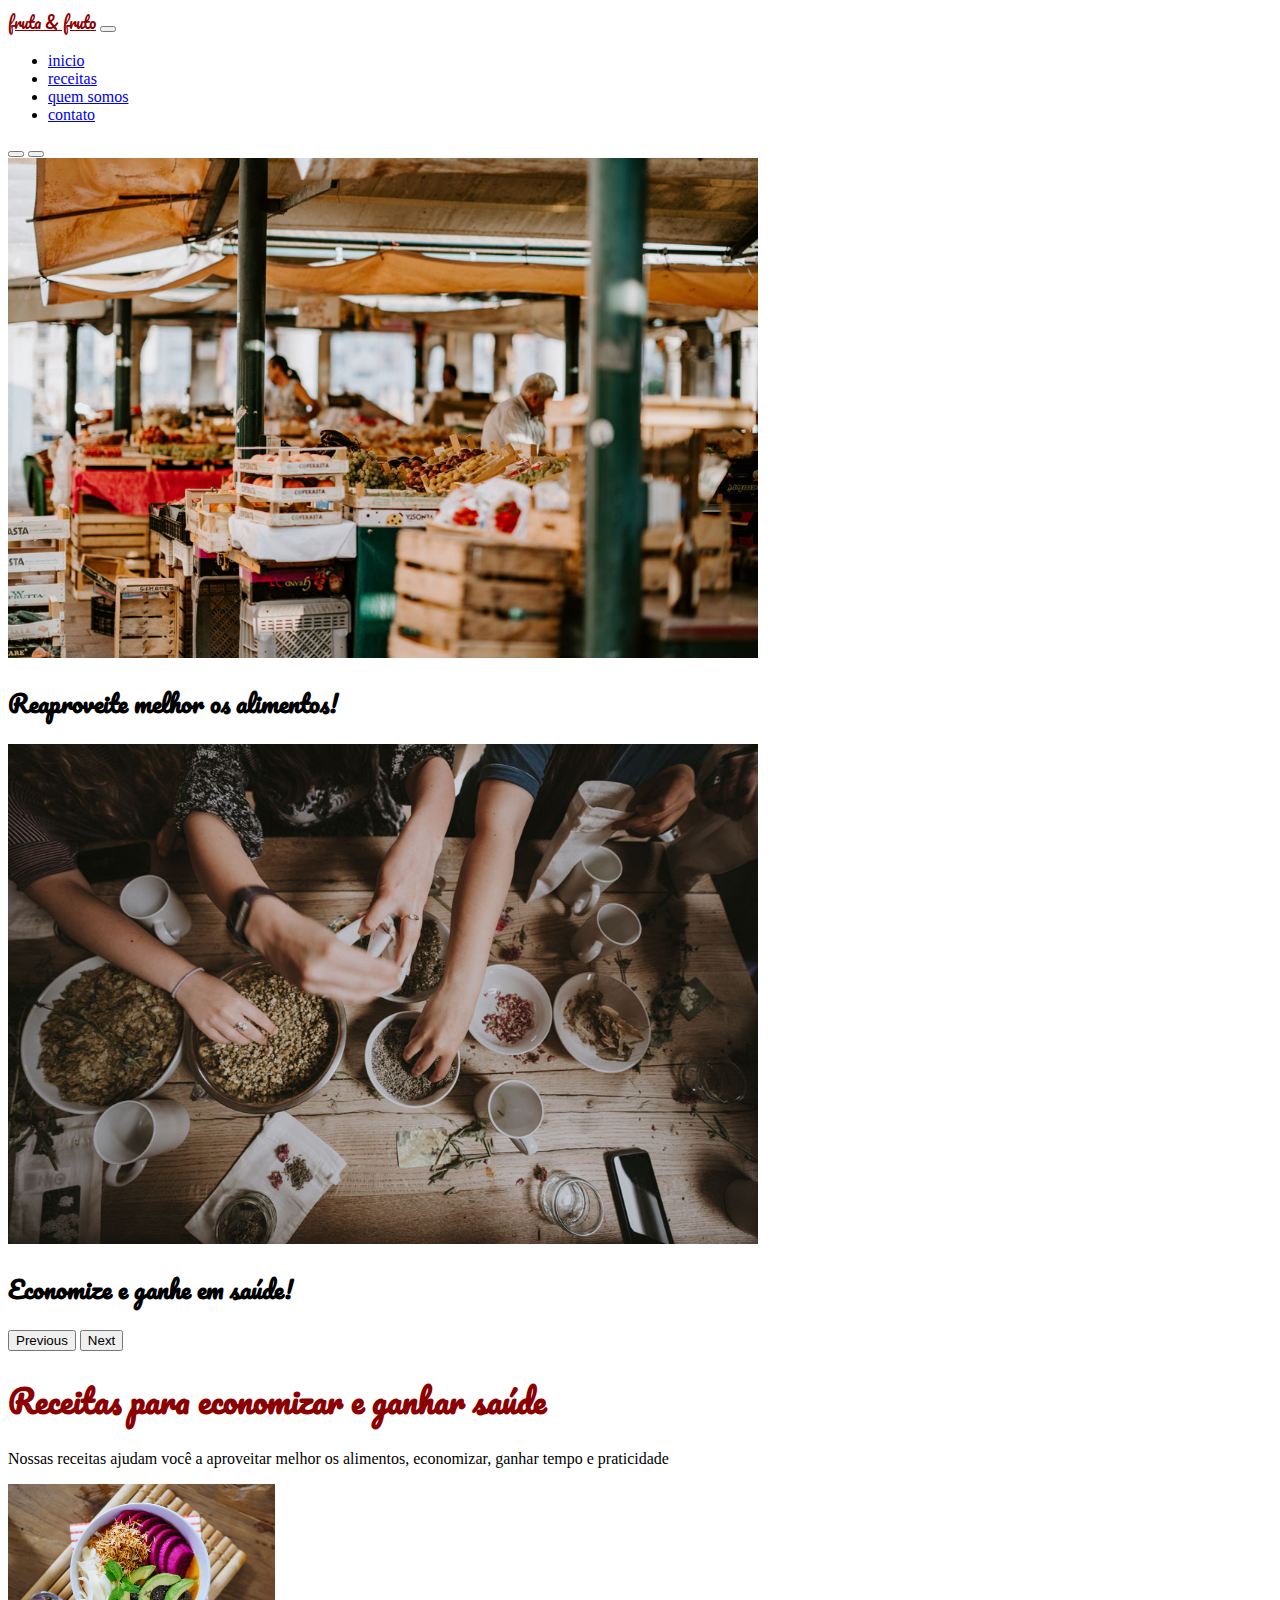
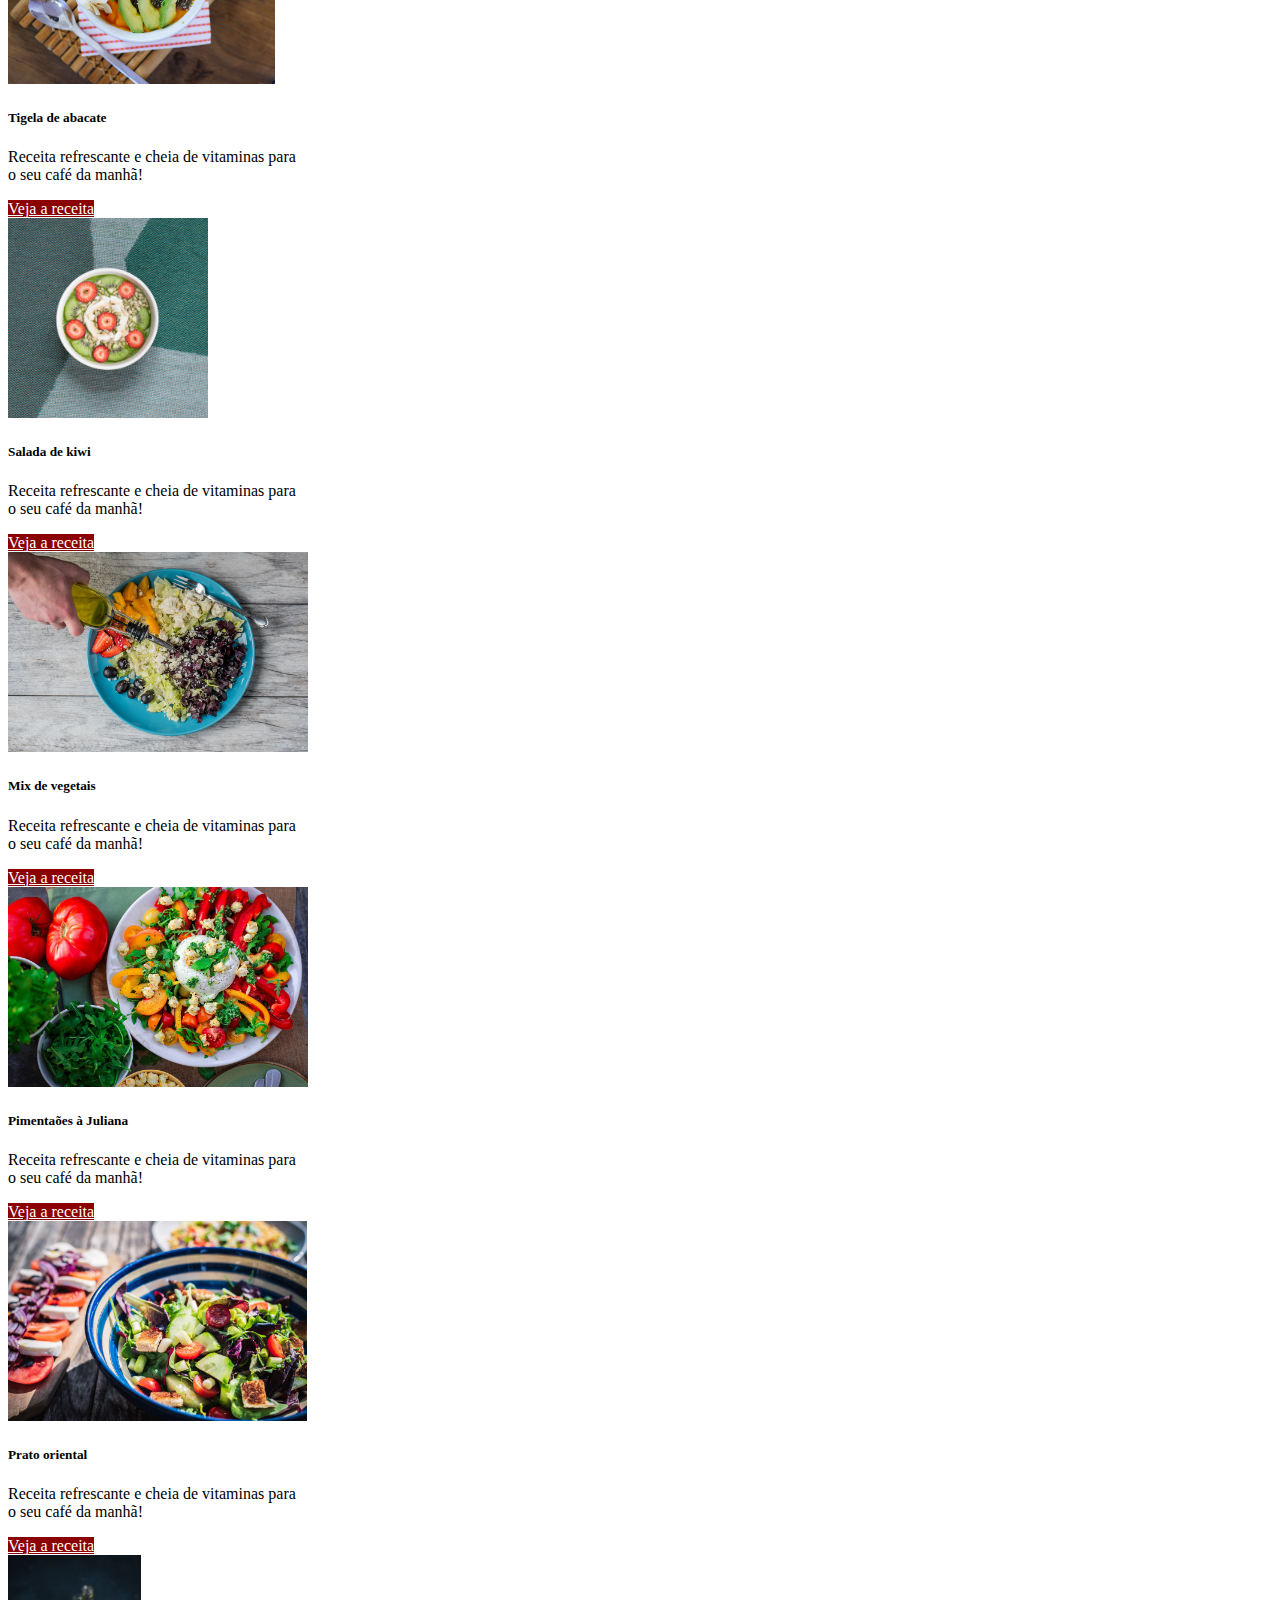
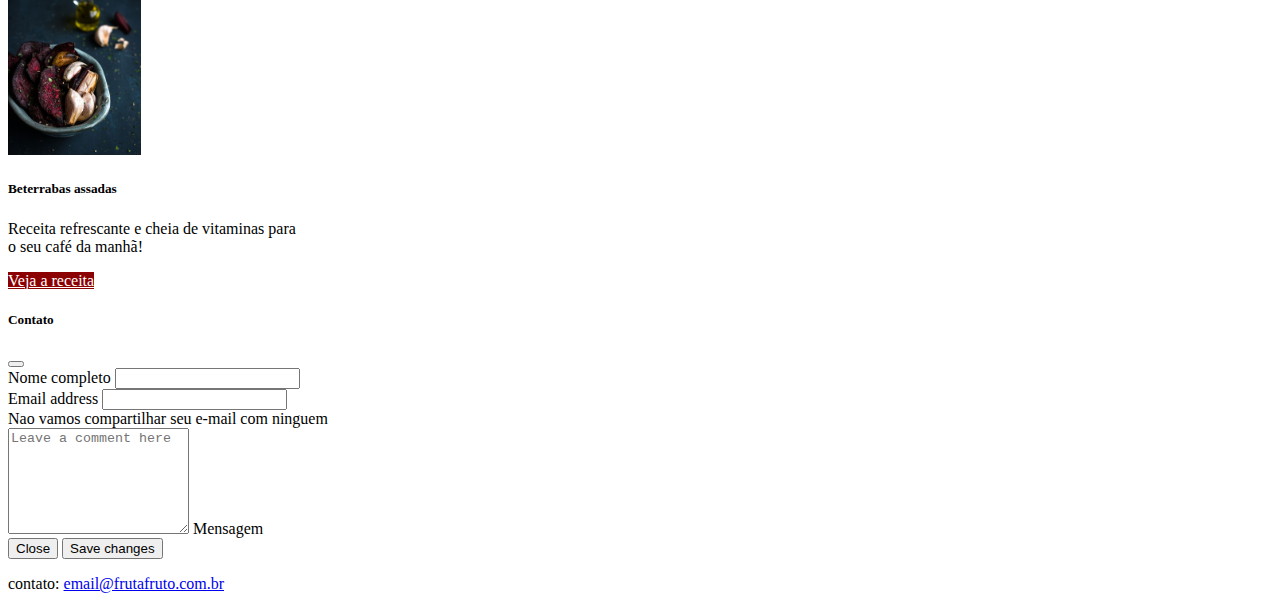
<file: index.html>
<!DOCTYPE html>
<html>

<head>
    <meta charset="utf-8">
    <meta name="viewport" content="width=device-width, initial-scale=1">
    <title>fruta e fruto</title>
    <link href="https://cdn.jsdelivr.net/npm/bootstrap@5.0.1/dist/css/bootstrap.min.css" rel="stylesheet" integrity="sha384-+0n0xVW2eSR5OomGNYDnhzAbDsOXxcvSN1TPprVMTNDbiYZCxYbOOl7+AMvyTG2x" crossorigin="anonymous">
    <link rel="stylesheet" type="text/css" href="src/style.css">
    <link rel="preconnect" href="https://fonts.gstatic.com">
    <link href="https://fonts.googleapis.com/css2?family=Pacifico&display=swap" rel="stylesheet">
</head>

<body>
    <header>
        <nav class="navbar navbar-expand-lg navbar-light bg-light fixed-top">
            <div class="container-fluid ">
                <a class="navbar-brand fonte-titulo cor-especial" href="#">fruta & fruto</a>
                <button class="navbar-toggler" type="button" data-bs-toggle="collapse" data-bs-target="#navbarNav" aria-controls="navbarNav" aria-expanded="false" aria-label="Toggle navigation">
                <span class="navbar-toggler-icon"></span>
            </button>
                <div class="collapse navbar-collapse justify-content-end" id="navbarNav">
                    <ul class="navbar-nav">
                        <li class="nav-item">
                            <a class="nav-link active" aria-current="page" href="#">inicio</a>
                        </li>
                        <li class="nav-item">
                            <a class="nav-link" href="#">receitas</a>
                        </li>
                        <li class="nav-item">
                            <a class="nav-link" href="#">quem somos</a>
                        </li>
                        <li class="nav-item">
                            <a class="nav-link" data-bs-toggle="modal" data-bs-target="#modal-contato" href="#">contato</a>
                        </li>
                    </ul>
                </div>
            </div>
        </nav>
    </header>
    <main>
        <section id="carouselExampleCaptions" class="carousel slide" data-bs-interval="3000" data-bs-ride="carousel">
            <div class="carousel-indicators">
                <button type="button" data-bs-target="#carouselExampleCaptions" data-bs-slide-to="0" class="active" aria-current="true" aria-label="Slide 1"></button>
                <button type="button" data-bs-target="#carouselExampleCaptions" data-bs-slide-to="1" aria-label="Slide 2"></button>
            </div>
            <div class="carousel-inner">
                <div class="carousel-item active">
                    <img src="src/img/carrossel-img1.jpg" class="d-block w-100 imagem-carrosel" alt="...">
                    <div class=" h-50 carousel-caption d-none d-md-block">
                        <h2 class="fonte-titulo display-4">Reaproveite melhor os alimentos!</h2>
                    </div>
                </div>
                <div class="carousel-item">
                    <img src="src/img/carrossel-img2.jpg" class="d-block w-100 imagem-carrosel" alt="...">
                    <div class="h-50 carousel-caption d-none d-md-block">
                        <h2 class="fonte-titulo display-4">Economize e ganhe em saúde!</h2>
                    </div>
                </div>
            </div>
            <button class="carousel-control-prev" type="button" data-bs-target="#carouselExampleCaptions" data-bs-slide="prev">
                <span class="carousel-control-prev-icon" aria-hidden="true"></span>
                <span class="visually-hidden">Previous</span>
            </button>
            <button class="carousel-control-next" type="button" data-bs-target="#carouselExampleCaptions" data-bs-slide="next">
                <span class="carousel-control-next-icon" aria-hidden="true"></span>
                <span class="visually-hidden">Next</span>
            </button>
        </section>
        <section>
            <h1 class="text-center fonte-titulo cor-especial pt-5">Receitas para economizar e ganhar saúde</h1>
            <p class="text-center text-secondary pb-5">Nossas receitas ajudam você a aproveitar melhor os alimentos, economizar, ganhar tempo e praticidade</p>
        </section>
        <section class="container bg-light">
            <div class="row justify-content-center">
                <article class="card borda-cor-especial card-largura p-0 m-4 col-md-4 col-sm-12">
                    <img src="src/img/receita-abacate.jpg" class="card-img-top card-posicao-img" alt="...">
                    <div class="card-body">
                        <h5 class="card-title">Tigela de abacate</h5>
                        <p class="card-text">Receita refrescante e cheia de vitaminas para o seu café da manhã!</p>
                        <a href="#" class="btn botao-cor-especial">Veja a receita</a>
                    </div>
                </article>
                <article class="card borda-cor-especial card-largura p-0 m-4 col-md-4 col-sm-12">
                    <img src="src/img/receita-kiwi.jpg" class="card-img-top card-posicao-img" alt="...">
                    <div class="card-body">
                        <h5 class="card-title">Salada de kiwi</h5>
                        <p class="card-text">Receita refrescante e cheia de vitaminas para o seu café da manhã!</p>
                        <a href="#" class="btn botao-cor-especial">Veja a receita</a>
                    </div>
                </article>
                <article class="card borda-cor-especial card-largura p-0 m-4 col-md-4 col-sm-12">
                    <img src="src/img/receita-mix.jpg" class="card-img-top card-posicao-img" alt="...">
                    <div class="card-body">
                        <h5 class="card-title">Mix de vegetais</h5>
                        <p class="card-text">Receita refrescante e cheia de vitaminas para o seu café da manhã!</p>
                        <a href="#" class="btn botao-cor-especial">Veja a receita</a>
                    </div>
                </article>
                <article class="card borda-cor-especial card-largura p-0 m-4 col-md-4 col-sm-12">
                    <img src="src/img/receita-pimentoes.jpg" class="card-img-top card-posicao-img" alt="...">
                    <div class="card-body">
                        <h5 class="card-title">Pimentaões à Juliana</h5>
                        <p class="card-text">Receita refrescante e cheia de vitaminas para o seu café da manhã!</p>
                        <a href="#" class="btn botao-cor-especial">Veja a receita</a>
                    </div>
                </article>
                <article class="card borda-cor-especial card-largura p-0 m-4 col-md-4 col-sm-12">
                    <img src="src/img/receita-oriental.jpg" class="card-img-top card-posicao-img" alt="...">
                    <div class="card-body">
                        <h5 class="card-title">Prato oriental</h5>
                        <p class="card-text">Receita refrescante e cheia de vitaminas para o seu café da manhã!</p>
                        <a href="#" class="btn botao-cor-especial">Veja a receita</a>
                    </div>
                </article>
                <article class="card borda-cor-especial card-largura p-0 m-4 col-md-4 col-sm-12">
                    <img src="src/img/receita-beterrabas.jpg" class="card-img-top card-posicao-img" alt="...">
                    <div class="card-body">
                        <h5 class="card-title">Beterrabas assadas</h5>
                        <p class="card-text">Receita refrescante e cheia de vitaminas para o seu café da manhã!</p>
                        <a href="#" class="btn botao-cor-especial">Veja a receita</a>
                    </div>
                </article>
            </div>
        </section>
    </main>
    <div class="modal fade" id="modal-contato" tabindex="-1" aria-labelledby="exampleModalLabel" aria-hidden="true">
        <div class="modal-dialog">
            <div class="modal-content">
                <div class="modal-header">
                    <h5 class="modal-title" id="exampleModalLabel">Contato</h5>
                    <button type="button" class="btn-close" data-bs-dismiss="modal" aria-label="Close"></button>
                </div>
                <div class="modal-body">
                    <form>
                        <div class="mb-3">
                            <label for="exampleInputEmail1" class="form-label">Nome completo</label>
                            <input type="text" class="form-control" id="exampleinputname" aria-describedby="text">
                        </div>
                        <div class="mb-3">
                            <label for="exampleInputEmail1" class="form-label">Email address</label>
                            <input type="email" class="form-control" id="exampleInputEmail1" aria-describedby="emailHelp">
                            <div id="emailHelp" class="form-text">Nao vamos compartilhar seu e-mail com ninguem</div>
                        </div>
                        <div class="form-floating">
                            <textarea class="form-control" placeholder="Leave a comment here" id="floatingTextarea2" style="height: 100px"></textarea>
                            <label for="floatingTextarea2">Mensagem</label>
                        </div>
                    </form>
                </div>
                <div class="modal-footer">
                    <button type="button" class="btn btn-secondary" data-bs-dismiss="modal">Close</button>
                    <button type="button" class="btn btn-primary">Save changes</button>
                </div>
            </div>
        </div>
    </div>
    <footer class="bg-secondary p-3">
        <p class="text-light m-0 text-center">contato: <a class="text-light" href=" mailto:email@frutafruto.com.br ">email@frutafruto.com.br</a></p>
    </footer>
    <script src=" "></script>
    <script src="https://cdn.jsdelivr.net/npm/bootstrap@5.0.1/dist/js/bootstrap.bundle.min.js " integrity="sha384-gtEjrD/SeCtmISkJkNUaaKMoLD0//ElJ19smozuHV6z3Iehds+3Ulb9Bn9Plx0x4 " crossorigin="anonymous "></script>
</body>

</html>
</file>
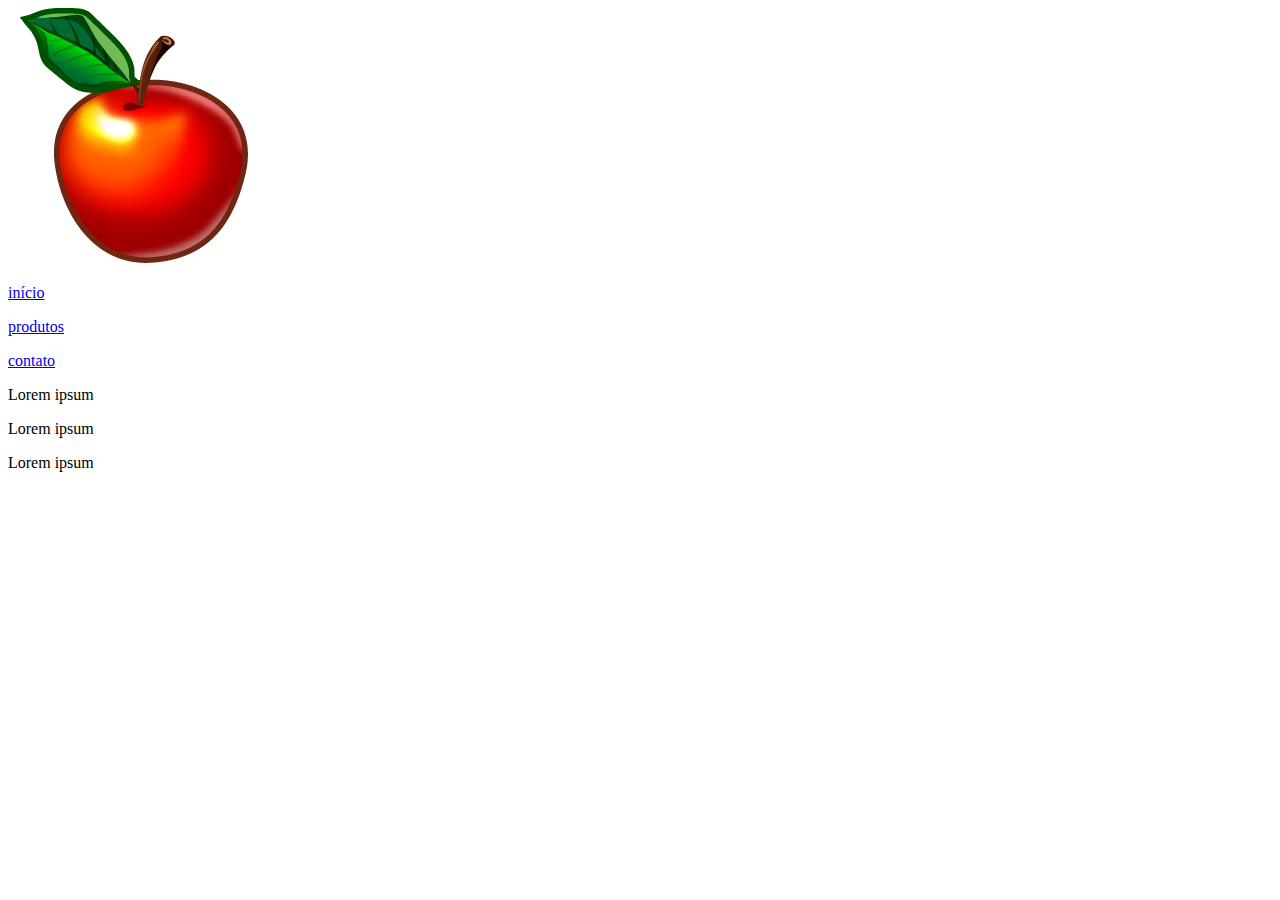
<file: src/semantica-html/html-divs.html>
<!DOCTYPE html>
<html>
<head>
  <meta charset="utf-8">
  <title>meu site</title>
</head>
<body>

  <div class="principal">
    <div class="imagem">
      <img src="apple.png">
    </div>
    <div class="menu">
      <p><a href="#">início</a></p>
      <p><a href="#">produtos</a></p>
      <p><a href="#">contato</a></p>
    </div>
    <div class="textos">
      <div class="texto-um">
        <p>Lorem ipsum</p>
      </div>
      <div class="texto-dois">
        <p>Lorem ipsum</p>
      </div>
      <div class="texto-tres">
        <p>Lorem ipsum</p>
      </div>    
    </div>
  </div>

</body>
</html>
</file>
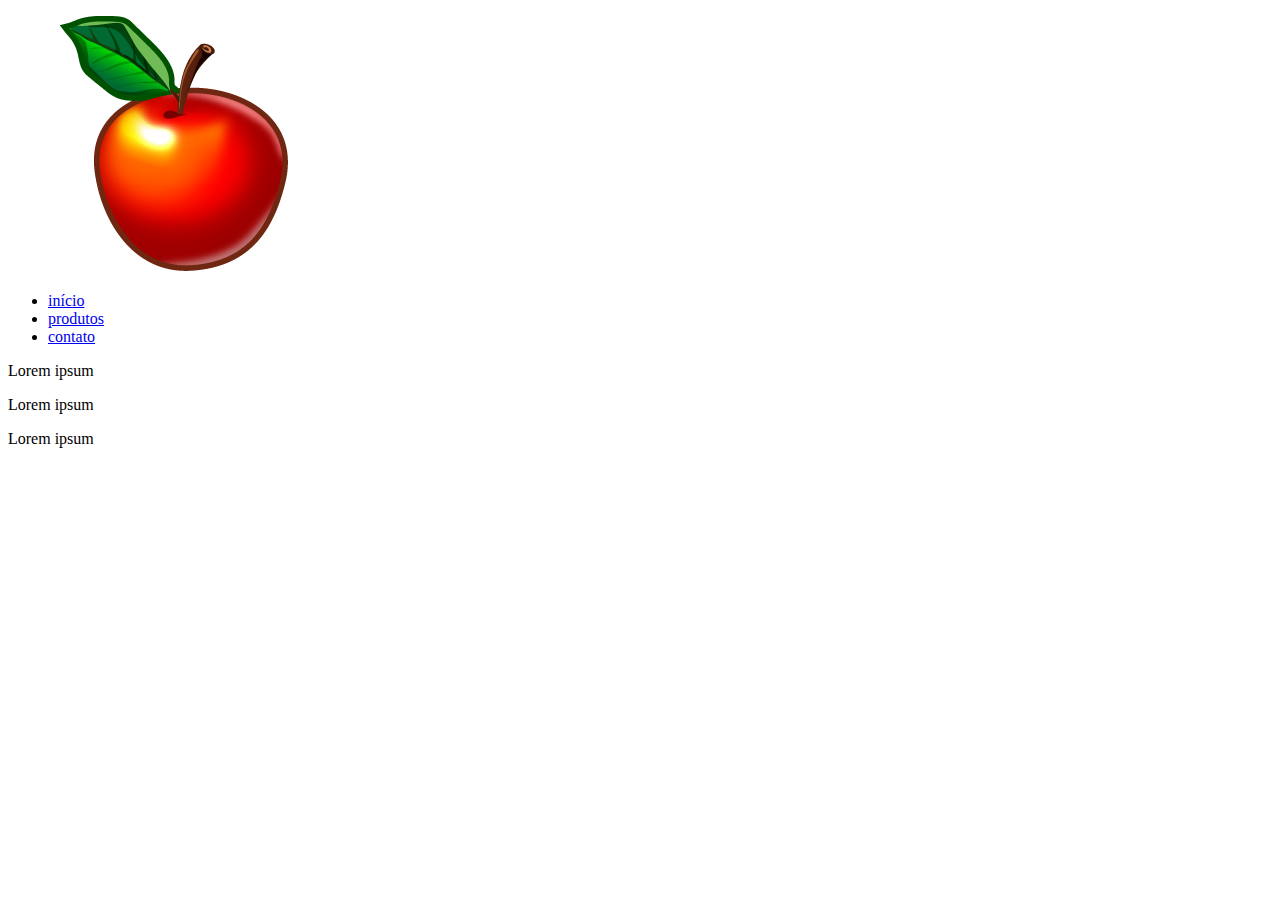
<file: src/semantica-html/html-semantico.html>
<!DOCTYPE html>
<html>

<head>
    <meta charset="utf-8">
    <title>Meu site</title>
</head>

<body>

    <main>
        <section>
            <figure>
                <img src="apple.png" alt="desenho de uma maçã">
            </figure>
            <nav>
                <ul>
                    <li><a href="#">início</a></li>
                    <li><a href="#">produtos</a></li>
                    <li><a href="#">contato</a></li>
                </ul>
            </nav>
        </section>
        <section>
            <article>
                <p>Lorem ipsum</p>
            </article>
            <article>
                <p>Lorem ipsum</p>
            </article>
            <article>
                <p>Lorem ipsum</p>
            </article>
        </section>
    </main>

</body>

</html>
</file>
<file: src/style.css>
.card-largura {
    max-width: 18rem;
}

.imagem-carrosel {
    object-fit: cover;
    object-position: 0 80%;
    height: 500px;
}

.fonte-titulo {
    font-family: 'Pacifico', cursive;
}

.cor-especial {
    color: darkred!important;
}

.botao-cor-especial {
    background-color: darkred;
    color: white;
}

.borda-cor-especial {
    border-color: darkred;
}

.card-posicao-img {
    object-fit: cover;
    /*object-position: 0 80%;*/
    height: 200px;
}
</file>
